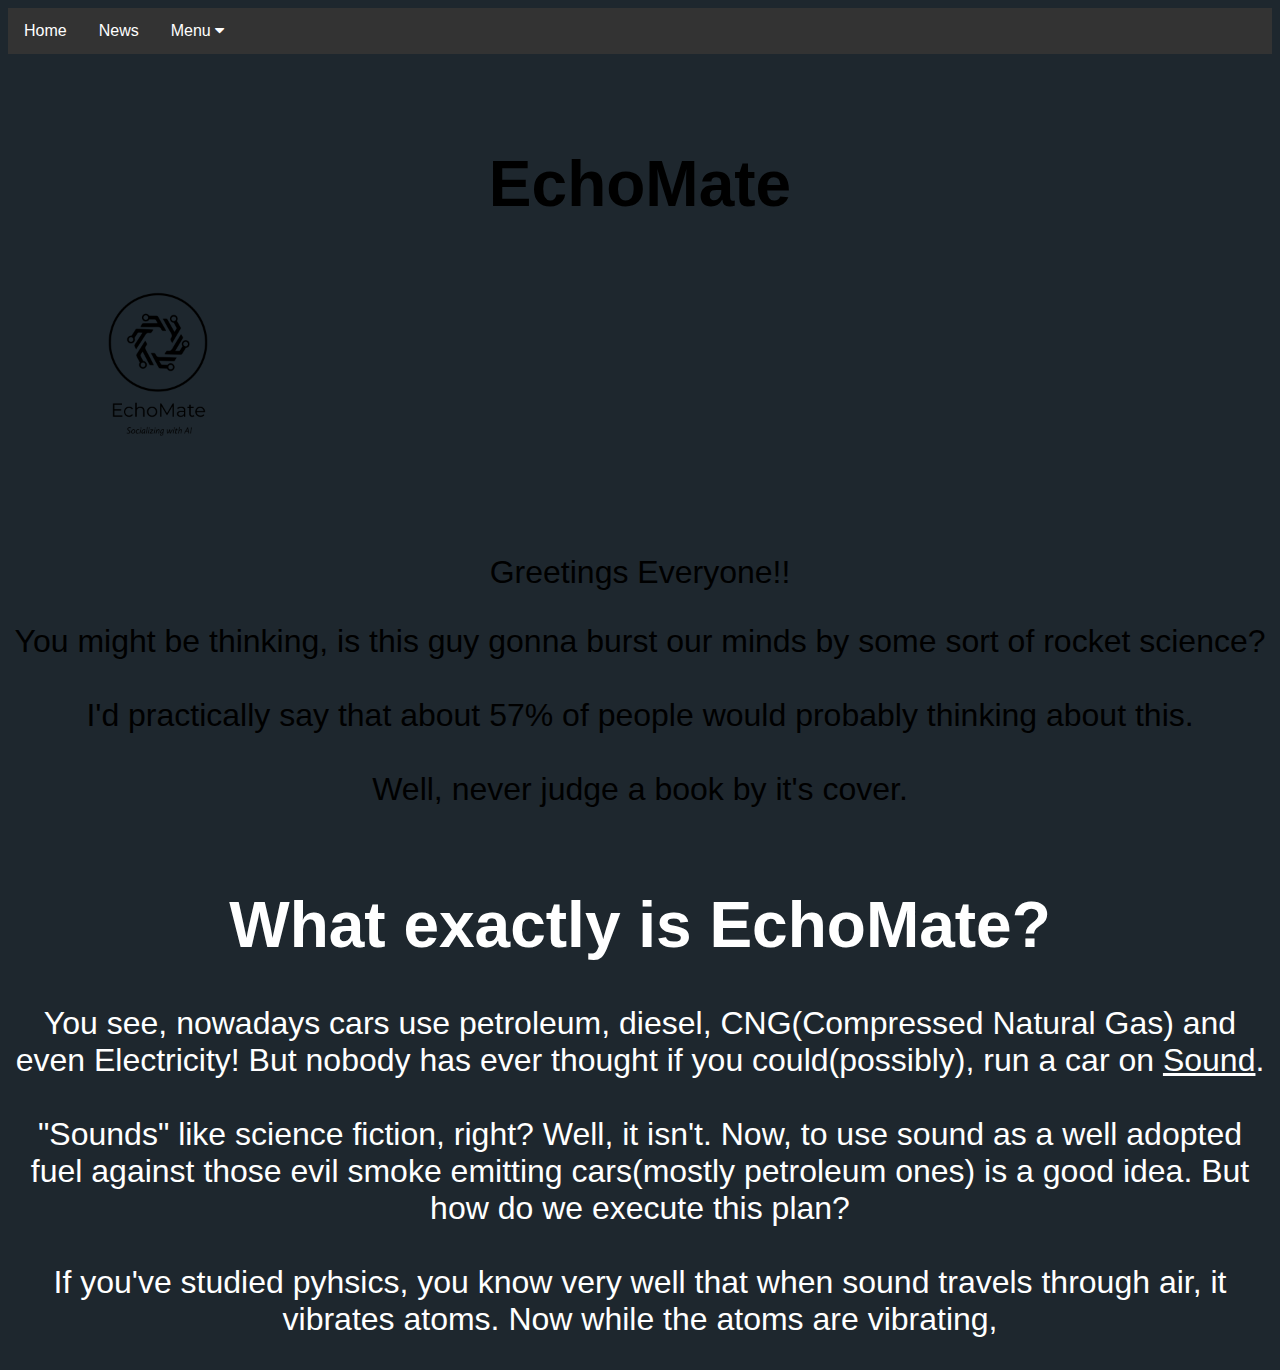
<file: HTML and Python projects/HTML projects/index.html>
<!DOCTYPE html>
<html lang="en">
<head>
    <meta charset="UTF-8">
    <meta http-equiv="X-UA-Compatible" content="IE=edge">
    <meta name="viewport" content="width=device-width, initial-scale=1.0">
    <title>EchoMate | Homepage</title>
    <link rel="stylesheet" href="./CssFiles/DropDown.css">
    <link rel="stylesheet" href="https://cdnjs.cloudflare.com/ajax/libs/font-awesome/4.7.0/css/font-awesome.min.css">
    <link rel="shortcut icon" href="/echo_mate favicons/favicon-32x32.png" type="image/x-icon">
    <style>
        body{
            background-image: url('https://images.alphacoders.com/887/887559.jpg');
        }

        img{
            margin: auto;
        }
    </style>
</head>
<body>
    <div class="navbar">
        <a href="/HTML projects/echomate.html">Home</a>
        <a href="./echo_news.html">News</a>
        <div class="dropdown">
            <button class="dropbtn">Menu
                <i class="fa fa-caret-down"></i>
            </button>
            <div class="dropdown-content">
                <a href="./echomate.html">About us</a>
                <a href="#">User Manual</a>
                <a href="#">Collaborations</a>
            </div>
        </div>
    </div>
















    <style>
        body{
            background-color: #000;
            background-repeat: no-repeat;
            background-size: cover;
            color: #000;
            align-items: center;
            background-color: #1e272e;


        }

        .text_fade{
            animation-name: fadeIn;
            animation-duration: 4s;
            animation-timing-function: linear;
            align-self: center;
            padding-left: 50px;
            padding-top: 50px;
            padding-bottom: 50px;
            padding-right: 50px;
            font-size: xx-large;
            font-family:-apple-system, BlinkMacSystemFont, 'Segoe UI', Roboto, Oxygen, Ubuntu, Cantarell, 'Open Sans', 'Helvetica Neue', sans-serif;
            font-weight: lighter;
        }

        @keyframes fadeIn{
            from{
                opacity: 0;
            }
            to{
                opacity: 1;
            }
        }

        .center_content{
            font-size: xx-large;
            font-weight: lighter;
            font-family:-apple-system, BlinkMacSystemFont, 'Segoe UI', Roboto, Oxygen, Ubuntu, Cantarell, 'Open Sans', 'Helvetica Neue', sans-serif;
        }

        .ok{
            color: #fff;
        }
    </style>
    <div class="text_fade">
        <center><h1>EchoMate
        </h1></center>
    <img src="./images/EchoMate-logos_black.png" alt="Logo" width="200">

    </div>

    <div class="center_content" align="center">
        <p>Greetings Everyone!!</p>
        <p>You might be thinking, is this guy gonna
            burst our minds by some sort of rocket science?

            <br>
            <br>
            I'd practically say that about 57% of people would
            probably thinking about this. 
            <br>
            <br>
            Well, never judge a book by it's cover.
            <br><br>
            <div class="ok">
            <h1>What exactly is EchoMate?</h1>

            You see, nowadays cars use petroleum, diesel,
             CNG(Compressed Natural Gas) and even Electricity!
            
            But nobody has ever thought if you could(possibly),
            run a car on <u>Sound</u>.
            <br><br>

            "Sounds" like science fiction, right? Well,
            it isn't. Now, to use sound as a well adopted fuel
            against those evil smoke emitting cars(mostly petroleum ones)
            is a good idea. But how do we execute this plan?

            <br><br>

            If you've studied pyhsics, you know very well 
            that when sound travels through air, it vibrates atoms.
            Now while the atoms are vibrating,
        </p>
        </div>
    </div>
</body>
</html>
</file>
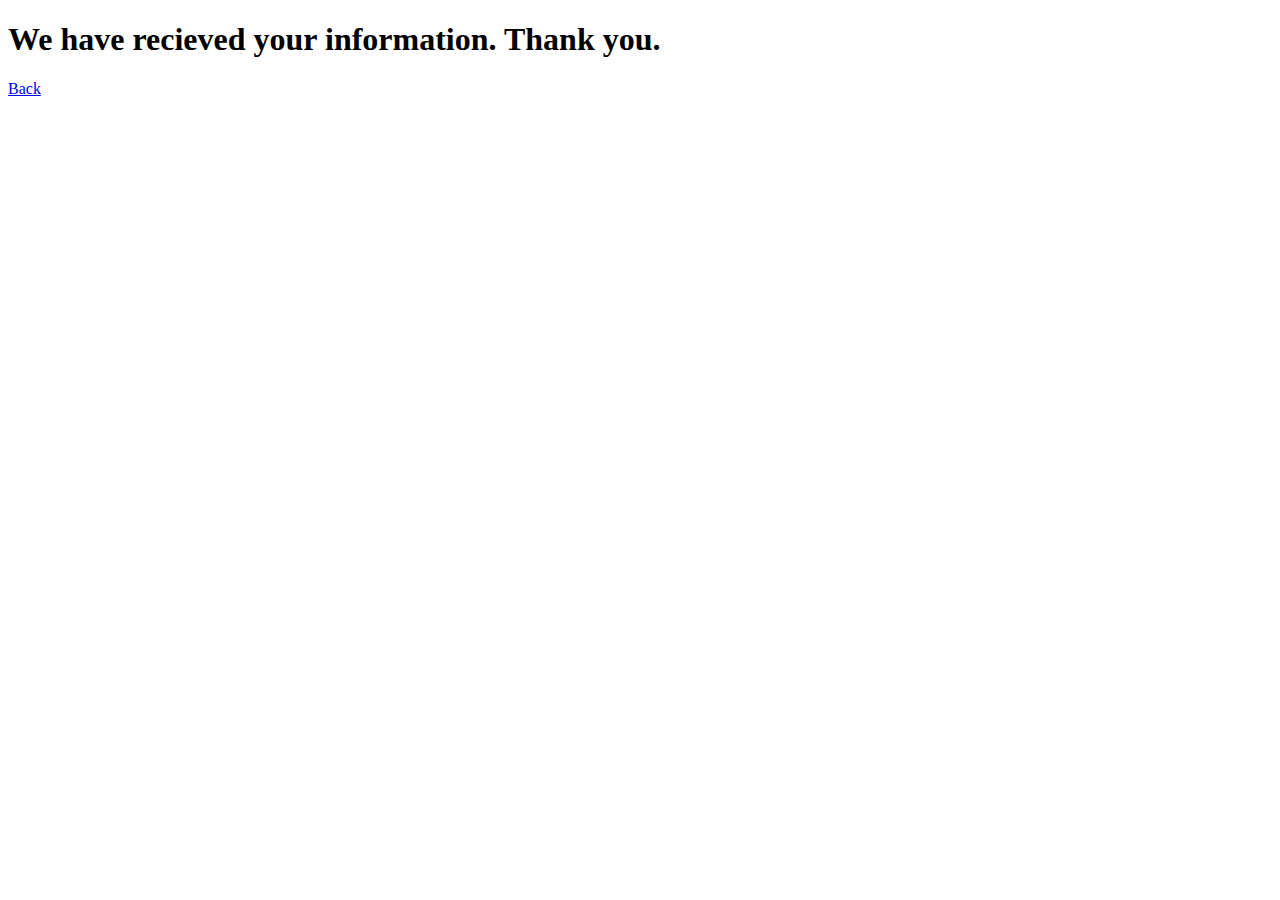
<file: HTML and Python projects/HTML projects/action_page.html>
<!DOCTYPE html>
<html lang="en">
<head>
    <meta charset="UTF-8">
    <meta http-equiv="X-UA-Compatible" content="IE=edge">
    <meta name="viewport" content="width=device-width, initial-scale=1.0">
    <title>Thanks!!</title>
</head>
<body>
    <h1>We have recieved your information. Thank you.</h1>
    <a href="https://9thavatar.github.io/EchoMate/index.html">Back</a>
</body>
</html>
</file>
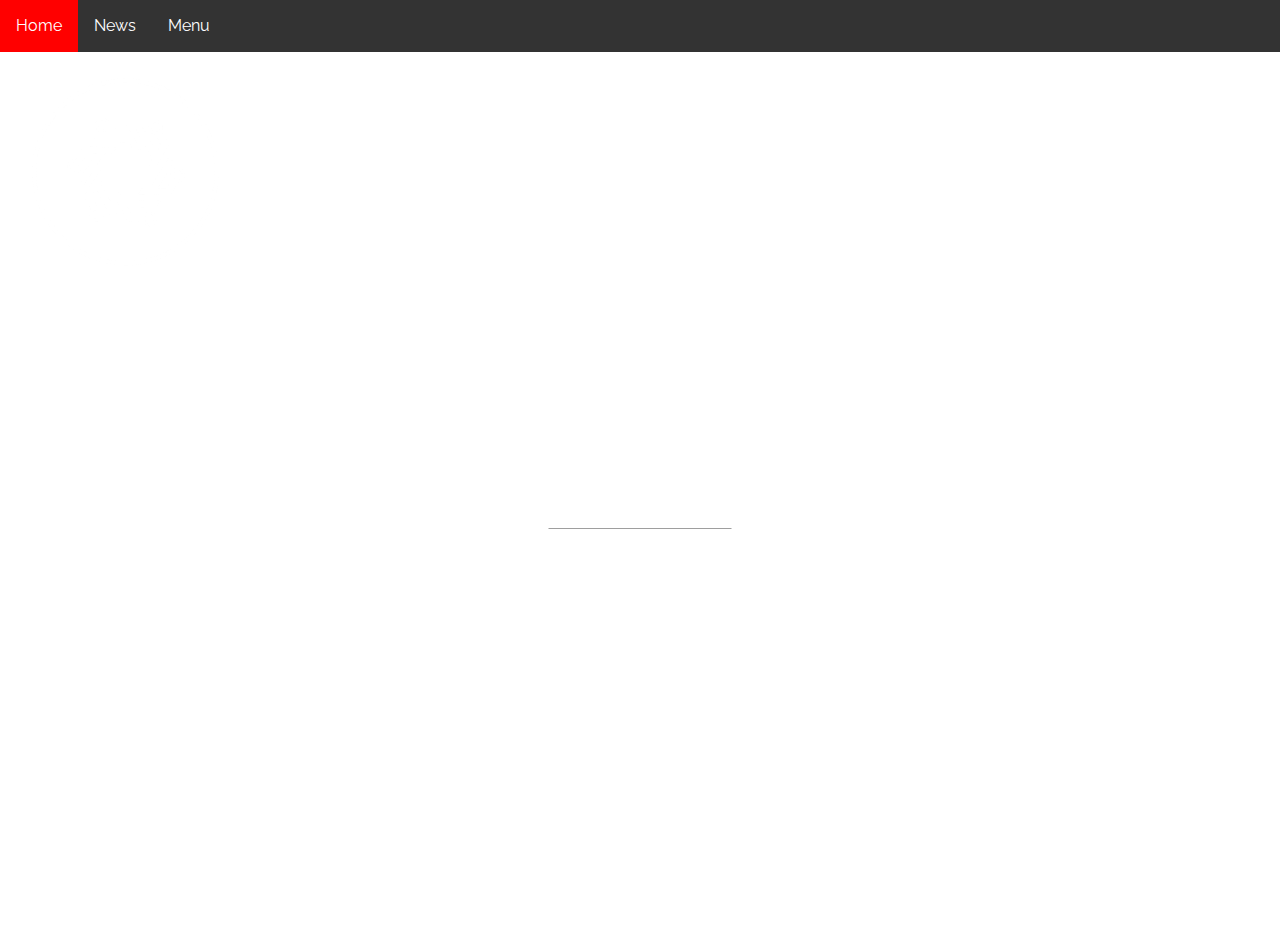
<file: HTML and Python projects/HTML projects/echo_news.html>
<!DOCTYPE html>
<html>
<title>Coming Soon!!</title>
<meta charset="UTF-8">
<meta name="viewport" content="width=device-width, initial-scale=1">
<link rel="stylesheet" href="https://www.w3schools.com/w3css/4/w3.css">
<link rel="stylesheet" href="https://fonts.googleapis.com/css?family=Raleway">
<link rel="stylesheet" href="https://9thavatar.github.io/EchoMate/HTML%20and%20Python%20projects/HTML%20projects/CssFiles/DropDown.css">
<link rel="shortcut icon" href="https://9thavatar.github.io/EchoMate/HTML%20and%20Python%20projects/echo_mate%20favicons/favicon-32x32.png" type="image/x-icon">

<style>
    body,
    h1 {
        font-family: "Raleway", sans-serif;
        color:#fff;
    }

    body,
    html {
        height: 100%
    }

    .bgimg {
        background-image: url('https://i.pinimg.com/originals/6a/22/6d/6a226d1d92bbd5cbb3904499c75b3fa0.jpg');
        min-height: 100%;
        background-position: center;
        background-size: cover;
    }
</style>

<body>
        <div class="navbar">
            <a href="https://9thavatar.github.io/EchoMate/">Home</a>
            <a href="#news">News</a>
            <div class="dropdown">
                <button class="dropbtn">Menu
                    <i class="fa fa-caret-down"></i>
                </button>
                <div class="dropdown-content">
                    <a href="https://9thavatar.github.io/EchoMate/">About us</a>
                    <a href="#">User Manual</a>
                    <a href="#">Collaborations</a>
                </div>
            </div>
        </div>
















    <div class="bgimg w3-display-container w3-animate-opacity w3-text-white">
        <div class="w3-display-topleft w3-padding-large w3-xlarge">
            <img src="https://9thavatar.github.io/EchoMate/HTML%20and%20Python%20projects/HTML%20projects/images/EchoMate-logos_white.png" width="200">
        </div>
        <div class="w3-display-middle">
            <h1 class="w3-jumbo w3-animate-top">COMING SOON</h1>
            <hr class="w3-border-grey" style="margin:auto;width:40%">
            <p class="w3-large w3-center">Debut in 2045</p>
        </div>
        <div class="w3-display-bottomleft w3-padding-large">
        <a href="https://www.w3schools.com/w3css/default.asp" target="_blank"></a>
        </div>
    </div>




</body>

</html>
</file>
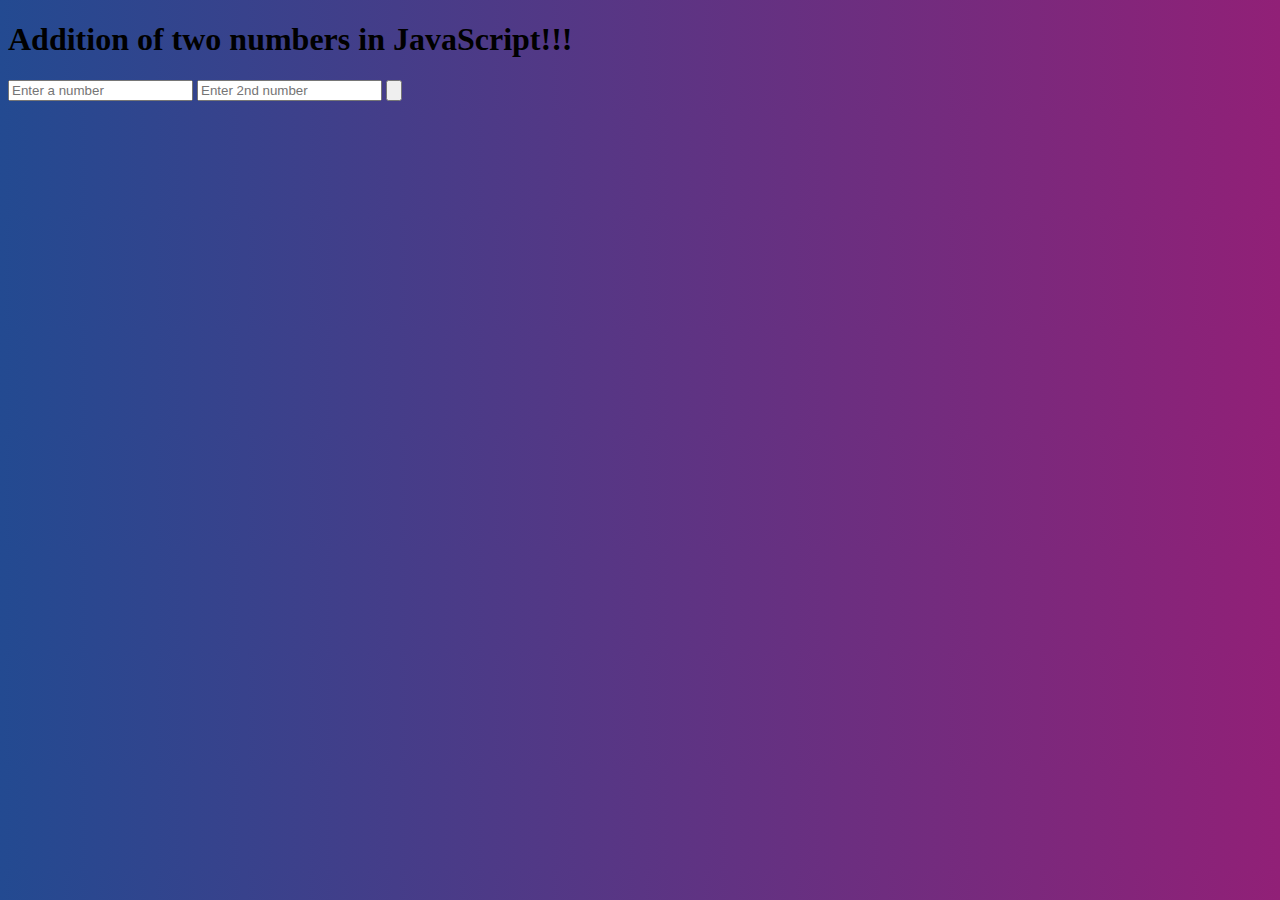
<file: HTML and Python projects/HTML projects/hello.html>
<!DOCTYPE html>
<html lang="en">
<head>
    <title>Document</title>
    <style>
        button input{
    font-size: xx-large;
    
}
body{
    background: linear-gradient(to right, #234a91, #912077);
}
    </style>
</head>
<body>
<h1>Addition of two numbers in JavaScript!!!
</h1>
<input type="text" id="n1" placeholder="Enter a number" width="250">
<input type="text" id="n2" placeholder="Enter 2nd number">
<input type="button" id="add" onclick="add()" placeholder="ADD" width="250" title="Add the numbers! :)">

    <script>
        function add() {
    var n1 = document.getElementById("n1").value;
    var n2 = document.getElementById("n2").value;
    var sum = Number(n1) + Number(n2)
    alert(sum)
}
    </script>
</body>
</html>
</file>
<file: HTML and Python projects/HTML projects/CssFiles/DropDown.css>
body {
  font-family: Arial, Helvetica, sans-serif;
}

.navbar {
  overflow: hidden;
  background-color: #333;
}

.navbar a {
  float: left;
  font-size: 16px;
  color: white;
  text-align: center;
  padding: 14px 16px;
  text-decoration: none;
}

a:hover{
    animation-name: fadeIn;
  animation-duration: 1s;
}

@keyframes a{
    from{
        opacity: 0;
    }

    to{
        opacity: 1;
    }
}

.dropdown {
  float: left;
  overflow: hidden;
}

.dropdown .dropbtn {
  font-size: 16px;  
  border: none;
  outline: none;
  color: white;
  padding: 14px 16px;
  background-color: inherit;
  font-family: inherit;
  margin: 0;
}

.navbar a:hover, .dropdown:hover .dropbtn {
  background-color: red;
}

.dropdown-content {
  display: none;
  position: absolute;
  background-color: #f9f9f9;
  min-width: 160px;
  box-shadow: 0px 8px 16px 0px rgba(0,0,0,0.2);
  z-index: 1;
}

.dropdown-content a {
  float: none;
  color: black;
  padding: 12px 16px;
  text-decoration: none;
  display: block;
  text-align: left;
}

.dropdown-content a:hover {
  background-color: #ddd;
}

.dropdown:hover .dropdown-content {
  display: block;
}
</file>
